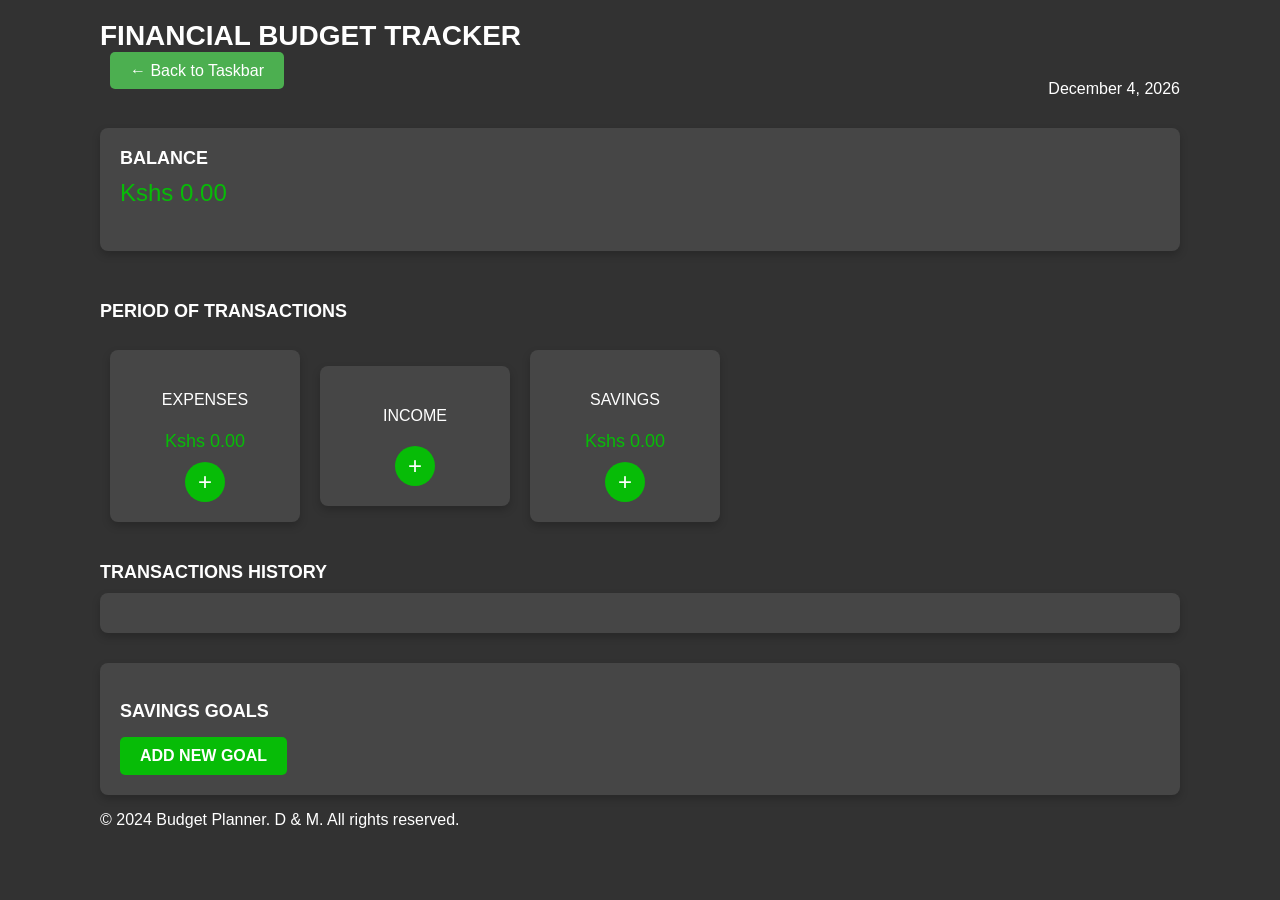
<file: dashboard.html>
<!DOCTYPE html>
<html lang="en">
<head>
    <meta charset="UTF-8" />
    <meta name="viewport" content="width=device-width, initial-scale=1.0" />
    <title>Dashboard</title>
    <link rel="stylesheet" href="dashboard.css" />
</head>
<body>
    <!-- Header -->
    <div class="header">
        <div class="logo"> FINANCIAL BUDGET TRACKER</div>
        
    </div>

    <!-- Back Button -->
    <div class="back-button-container">
        <a href="taskbar.html" class="back-button">&#8592; Back to Taskbar</a>
    </div>
   
    <!-- DATE -->
    <div class="date"></div>

    <!-- ACCOUNT BALANCE -->
    <div class="account-balance card">
        <h3>BALANCE</h3>
        <p id="balance-amount">Kshs 0.00</p>
    </div>

    <!-- OVERLAYS -->
    <!-- EXPENSE OVERLAY -->
    <div id="expense-overlay" class="overlay">
        <div class="overlay-content">
            <h3>Add Expense</h3>
            <form id="expense-form">
                <label for="expenseName">What are you spending on:</label>
                <input type="text" id="expenseName" name="expenseName" placeholder="Enter expense name" required />
                <label for="expenseAmount">How much are you spending (Kshs):</label>
                <input type="number" id="expenseAmount" name="expenseAmount" placeholder="Enter amount" required />
                <label for="expenseDate">Date:</label>
                <input type="date" id="expenseDate" name="expenseDate" required />
                <label for="expenseCategory">Category:</label>
                <select id="expenseCategory" name="expenseCategory" required>
                    <option value="Food">Food</option>
                    <option value="Transport">Transport</option>
                    <option value="Entertainment">Entertainment</option>
                    <option value="Miscellaneous">Miscellaneous</option>
                </select>
                <button type="submit" class="overlay-button">Add Expense</button>
                <button type="button" class="overlay-close" id="closeExpenseOverlay">Cancel</button>
            </form>
        </div>
    </div>

    <!-- INCOME OVERLAY -->
    <div id="income-overlay" class="overlay">
        <div class="overlay-content">
            <h3>Add Income</h3>
            <form id="income-form">
                <label for="incomeName">Source of income:</label>
                <input type="text" id="incomeName" name="incomeName" placeholder="Enter income source" required />
                <label for="incomeAmount">How much did you earn (Kshs):</label>
                <input type="number" id="incomeAmount" name="incomeAmount" placeholder="Enter amount" required />
                <label for="incomeDate">Date:</label>
                <input type="date" id="incomeDate" name="incomeDate" required />
                <button type="submit" class="overlay-button">Add Income</button>
                <button type="button" class="overlay-close" id="closeIncomeOverlay">Cancel</button>
            </form>
        </div>
    </div>

    <!-- SAVINGS OVERLAY -->
    <div id="savings-overlay" class="overlay">
        <div class="overlay-content">
            <h3>Add Savings</h3>
            <form id="savings-form">
                <label for="savingsAmount">How much are you saving (Kshs):</label>
                <input type="number" id="savingsAmount" name="savingsAmount" placeholder="Enter amount" required />
                <label for="savingsDate">Date:</label>
                <input type="date" id="savingsDate" name="savingsDate" required />
                <button type="submit" class="overlay-button">Add Savings</button>
                <button type="button" class="overlay-close" id="closeSavingsOverlay">Cancel</button>
            </form>
        </div>
    </div>

    <!-- SAVINGS GOALS OVERLAY -->
    <div id="goal-overlay" class="overlay">
        <div class="overlay-content">
            <h3>Add Savings Goal</h3>
            <form id="goal-form">
                <label for="goalName">What are you saving towards:</label>
                <input type="text" id="goalName" name="goalName" placeholder="Enter goal name" required />
                <label for="goalTarget">Target Amount (Kshs):</label>
                <input type="number" id="goalTarget" name="goalTarget" placeholder="Enter target amount" required />
                <label for="goalDate">Target Date:</label>
                <input type="date" id="goalDate" name="goalDate" required />
                <button type="submit" class="overlay-button">Add Goal</button>
                <button type="button" class="overlay-close" id="closeGoalOverlay">Cancel</button>
            </form>
        </div>
    </div>

    <!-- PERIOD BETWEEN -->
    <div class="period-between">
        <h3>PERIOD OF TRANSACTIONS</h3>
        <div class="card-container">
            <div class="expenses">
                <h4>EXPENSES</h4>
                <p class="amount" id="expensesAmount">Kshs 0.00</p>
                <button class="circular-button" id="addExpenseButton">+</button>
            </div>
            <div class="income">
                <h4>INCOME</h4>
                <p class="amount" id="incomeAmount"><span id="incomeAmount"></span></p>
                <button class="circular-button" id="addIncomeButton">+</button>
            </div>
            <div class="savings">
                <h4>SAVINGS</h4>
                <p class="amount" id="totalSavingsAmount">Kshs 0.00</p>
                <button class="circular-button" id="addSavingsButton">+</button>
            </div>
        </div>
    </div>

    <!-- TRANSACTIONS HISTORY -->
    <div class="transactions-history">
        <h3>TRANSACTIONS HISTORY</h3>
        <div class="transaction-card">
            <ul class="transaction-list" id="transactionList">
                <!-- Transaction items will be dynamically inserted here -->
            </ul>
        </div>
    </div>

    <!-- SAVINGS GOALS -->
    <div class="savings-goals">
        <h3>SAVINGS GOALS</h3>
        <div id="goalsContainer">
            <!-- Individual Savings Goals will be dynamically inserted here -->
        </div>
        <button class="add-goal-button" id="addGoalButton">ADD NEW GOAL</button>
    </div>

    <!-- FOOTER -->
    <div class="footer">
        <p>&copy; 2024 Budget Planner. D & M. All rights reserved.</p>
    </div>

    <!-- SCRIPTS -->
    <script src="script.js"></script>
</body>
</html>
</file>
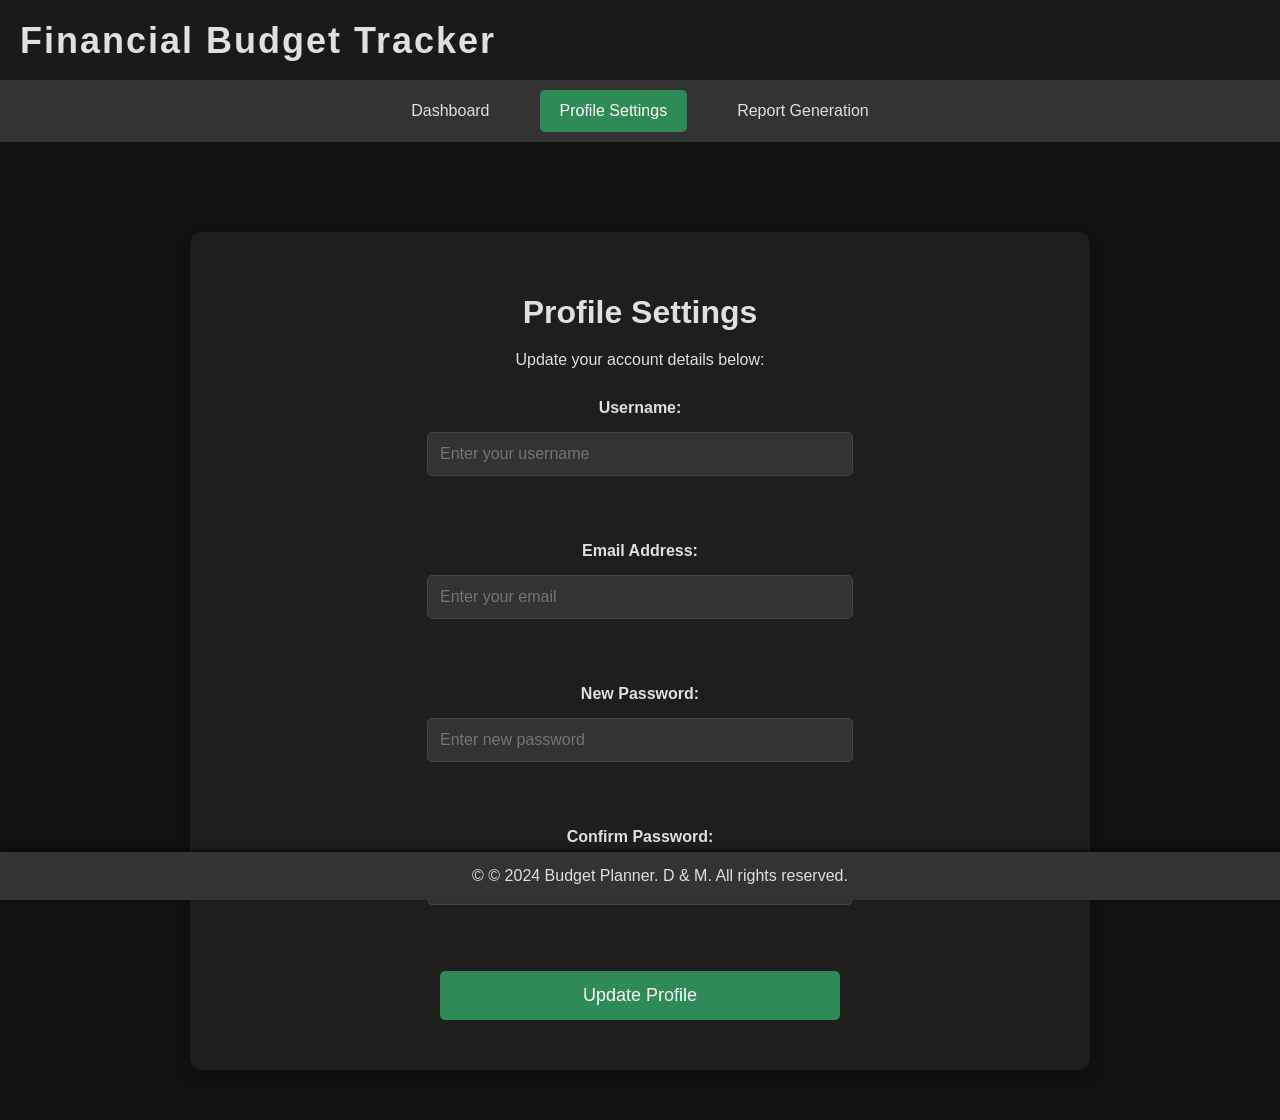
<file: profile.html>
<!DOCTYPE html>
<html lang="en">
<head>
    <meta charset="UTF-8">
    <meta name="viewport" content="width=device-width, initial-scale=1.0">
    <title>Profile Settings</title>
    <link rel="stylesheet" href="profile.css">
</head>
<body>
    <!-- Header -->
    <div class="header">
        <div class="logo">Financial Budget Tracker</div>
    </div>

    <!-- Taskbar -->
    <div class="taskbar">
        <a href="dashboard.html">Dashboard</a>
        <a href="profile.html" class="active">Profile Settings</a>
        <a href="report.html">Report Generation</a>
    </div>

    <!-- Main Content -->
    <div class="main-content">
        <div class="card">
            <h3>Profile Settings</h3>
            <p>Update your account details below:</p>

            <!-- Update Profile Form -->
            <form id="updateProfileForm">
                <label for="username">Username:</label>
                <input type="text" id="username" name="username" placeholder="Enter your username" required><br><br>

                <label for="email">Email Address:</label>
                <input type="email" id="email" name="email" placeholder="Enter your email" required><br><br>

                <label for="password">New Password:</label>
                <input type="password" id="password" name="password" placeholder="Enter new password" required><br><br>

                <label for="confirmPassword">Confirm Password:</label>
                <input type="password" id="confirmPassword" name="confirmPassword" placeholder="Confirm your new password" required><br><br>

                <button type="submit">Update Profile</button>
            </form>

            <!-- Error/Success Message -->
            <div id="updateMessage" class="message"></div>
        </div>
    </div>

    <!-- Footer -->
    <div class="footer">
        &copy; © 2024 Budget Planner. D & M. All rights reserved.
    </div>

    <!-- JavaScript -->
    <script>
        document.getElementById('updateProfileForm').addEventListener('submit', function(event) {
            event.preventDefault(); // Prevent default form submission

            const username = document.getElementById('username').value;
            const email = document.getElementById('email').value;
            const password = document.getElementById('password').value;
            const confirmPassword = document.getElementById('confirmPassword').value;

            if (password !== confirmPassword) {
                document.getElementById('updateMessage').innerText = "Passwords do not match.";
                document.getElementById('updateMessage').style.color = "red";
                return;
            }

            // Placeholder for actual update logic
            document.getElementById('updateMessage').innerText = "Profile updated successfully!";
            document.getElementById('updateMessage').style.color = "green";
        });
        
    </script>
</body>
</html>
</file>
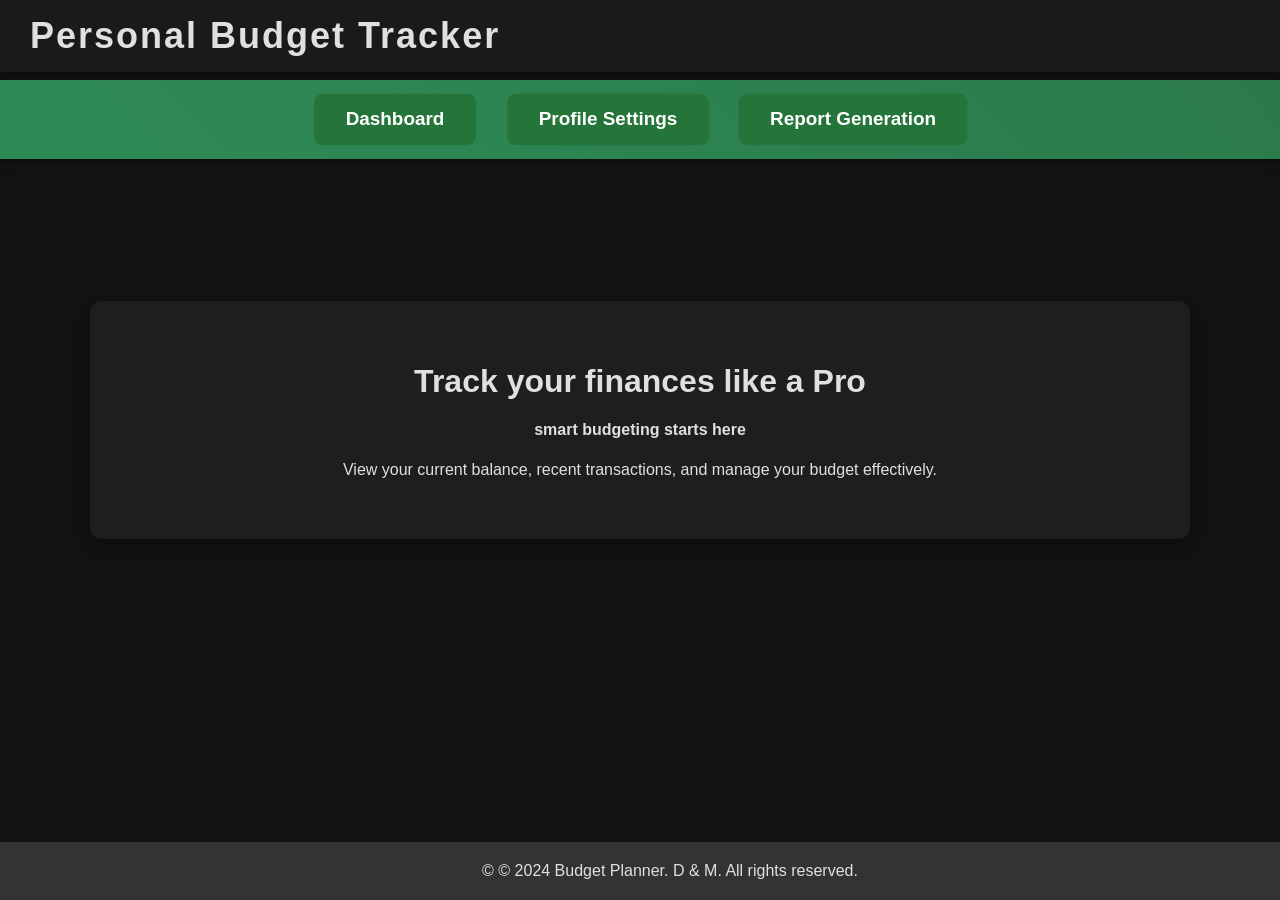
<file: taskbar.html>
<!DOCTYPE html>
<html lang="en">
<head>
    <meta charset="UTF-8">
    <meta name="viewport" content="width=device-width, initial-scale=1.0">
    <title>Dashboard</title>
    <link rel="stylesheet" href="taskbar.css">
</head>
<body>
    <!-- Header -->
    <div class="header">
        <div class="logo">Personal Budget Tracker</div>
    </div>

    <!-- Taskbar -->
    <div class="taskbar">
        <a href="dashboard.html" class="active">Dashboard</a>
        <a href="profile.html" class="active">Profile Settings</a>
        <a href="report.html" class="active">Report Generation</a>
    </div>

</div>
   
<!-- Main Content -->
<div class="main-content">
    <div class="card">
        <h3>Track your finances like a Pro</h3>
        <h4>smart budgeting starts here</h4>
        <p>View your current balance, recent transactions, and manage your budget effectively.</p>
    </div>
</div>

<!-- Footer -->
<div class="footer">
    &copy; © 2024 Budget Planner. D & M. All rights reserved.
</div>
</body>
</html>
</file>
<file: dashboard.css>
html, body {
    margin: 0 50px;
    margin-top: 10px;
    color: white;
    background-color: rgb(50, 50, 50);

    font-family: 'Arial', sans-serif;;
}

/* .header {
    display: flex;
    justify-content: space-between;
    align-items: center;
} */

/* Header */
.header {
    display: flex;
    justify-content: space-between;
    align-items: center;
    margin-bottom: 10px;
}

/* Logo */
.logo {
    font-size: 28px;
    font-weight: 700;
}


/* PROFILE */
.profile {
    text-decoration: none;
}

.profile-image {
    width: 40px;
    height: 40px;
    border-radius: 50%;
    cursor: pointer;
    transition: transform 0.2s;
}

.profile-image:hover {
    transform: scale(1.1);
}


/* DATE */
.date {
    text-align: right;
    font-weight: 100;
    font-size: 16px;

    margin-bottom: 30px;
}

/* Account Balance Card */
.account-balance {
    background-color: rgb(70, 70, 70);
    border-radius: 8px;
    padding: 20px;
    text-align: left;
    box-shadow: 0 4px 8px rgba(0, 0, 0, 0.2);
    transition: transform 0.2s;
}

.account-balance h3 {
    margin: 0 0 2px 0;
    font-size: 18px;
    font-weight: 700;
}

.account-balance p {
    margin-top: 10px;
    font-size: 24px;
    font-weight: 100;
    color: rgb(7, 188, 7);
}

/* Add hover effect for the card */
.account-balance:hover {
    transform: scale(1.05);
}




/* PERIOD BETWEEN */
.period-between {
    margin-top: 50px;
}

.period-between h3 {
    font-size: 18px;
    
}

.period-between h4 {
    font-weight: 100;
}


/* Overlay Styles */
.overlay {
    display: none;
    /* Keep it hidden initially */
    position: fixed;
    /* Fixed position to cover the whole viewport */
    top: 0;
    /* Position from the top */
    left: 0;
    /* Position from the left */
    width: 100%;
    /* Full width */
    height: 100%;
    /* Full height */
    background-color: rgba(0, 0, 0, 0.5);
    /* Semi-transparent background */
    z-index: 999;
    /* Ensure it's above other content */
}

/* Overlay Content Styles */
.overlay-content {
    position: absolute;
    top: 50%;
    left: 50%;
    transform: translate(-50%, -50%);
    background-color: rgb(70, 70, 70);
    padding: 20px;
    border-radius: 8px;
    box-shadow: 0 4px 8px rgba(0, 0, 0, 0.2);
    width: 300px;
    color: white;
}

.overlay-content h3 {
    margin-bottom: 20px;
    color: white;
    /* White text */
    text-align: center;
}

.overlay-content label {
    display: block;
    margin-bottom: 5px;
    color: white;
    /* White text for labels */
}

.overlay-content input,
.overlay-content select {
    width: 100%;
    padding: 8px;
    margin-bottom: 15px;
    border-radius: 5px;
    border: none;
    background-color: rgb(50, 50, 50);
    /* Dark gray background for inputs */
    color: white;
    /* White text for inputs */
}

.overlay-content button {
    width: 100%;
    padding: 10px;
    background-color: rgb(7, 188, 7);
    /* Green background for buttons */
    color: white;
    /* White text for buttons */
    border: none;
    border-radius: 5px;
    cursor: pointer;
    transition: background-color 0.3s ease;
    /* Smooth transition for hover */
}

.overlay-content button:hover {
    background-color: rgb(10, 220, 10);
    /* Lighter green on hover */
}

/* Close Button */
.overlay-close {
    background-color: red;
    /* Red for close button */
    margin-top: 10px;
}

.overlay-close:hover {
    background-color: darkred;
    /* Darker red on hover */
}

/* Parent container for the cards */
.card-container {
    display: flex;
    justify-content: 30px;
    align-items: center;
    margin: 0;
    margin-left: 0;
}

/* Cards layout */
.expenses,
.income,
.savings {
    background-color: rgb(70, 70, 70);
    border-radius: 8px;
    padding: 20px;
    text-align: center;
    box-shadow: 0 4px 8px rgba(0, 0, 0, 0.2);
    transition: transform 0.2s;
    margin: 10px;
    /* Add margin for space between cards */
    flex: 0 1 auto;
    /* Prevents cards from growing but allows shrinking */
    width: 150px;
    /* Fixed width for uniformity */
}

.expenses:hover,
.income:hover,
.savings:hover {
    transform: scale(1.05);
}

/* Button styles */
.circular-button {
    background-color: rgb(7, 188, 7);
    border: none;
    color: white;
    border-radius: 50%;
    width: 40px;
    height: 40px;
    font-size: 24px;
    cursor: pointer;
    transition: background-color 0.2s;
}

.circular-button:hover {
    background-color: rgb(10, 220, 10);
}

/* Amount styling */
.amount {
    font-size: 18px;
    font-weight: 100;
    color: rgb(7, 188, 7);
    margin: 10px 0;
}



/* Transactions History */
.transactions-history {
    margin-top: 30px;
}

.transactions-history h3 {
    font-size: 18px;
    font-weight: 700;
    margin-bottom: 10px;
}

/* Transaction Card Styling */
.transaction-card {
    background-color: rgb(70, 70, 70);
    border-radius: 8px;
    padding: 20px;
    box-shadow: 0 4px 8px rgba(0, 0, 0, 0.2);
    transition: transform 0.2s;
    max-height: 300px;
    /* Set a maximum height */
    overflow-y: auto;
    /* Enable vertical scrolling */
}

.transaction-card:hover {
    transform: scale(1.05);
}

/* Transaction List */
.transaction-list {
    list-style: none;
    padding: 0;
    margin: 0;
}

/* Transaction Item */
.transaction-item {
    display: flex;
    justify-content: space-between;
    align-items: center;
    padding: 10px 0;
    border-bottom: 1px solid rgba(255, 255, 255, 0.1);
}

.transaction-item:last-child {
    border-bottom: none;
}

/* Transaction Number */
.transaction-number {
    font-weight: 700;
    font-size: 16px;
    margin-right: 10px;
    color: #f1f1f1;
}

/* Transaction Details (Name and Date) */
.transaction-details {
    display: flex;
    flex-direction: column;
    flex-grow: 1;
}

.transaction-name {
    font-weight: 400;
}

.transaction-date {
    font-size: 14px;
    font-weight: 100;
    color: rgba(255, 255, 255, 0.6);
}

/* Transaction Amount */
.transaction-amount {
    font-weight: 700;
    color: #ff4d4d;
    /* Red for expenses */
}

.transaction-amount.income {
    color: rgb(7, 188, 7);
    /* Green for income */
}



/* Savings Goals Section */
.savings-goals {
    background-color: rgb(70, 70, 70);
    border-radius: 8px;
    padding: 20px;
    box-shadow: 0 4px 8px rgba(0, 0, 0, 0.2);
    margin-top: 30px;
    transition: transform 0.2s;
}

.savings-goals:hover {
    transform: scale(1.05);
}

/* Savings Goals Title */
.savings-goals h3 {
    font-size: 18px;
    font-weight: 700;
    margin-bottom: 15px;
    color: white;
}

/* Individual Goal Card */
.goal {
    margin-bottom: 20px;
}

/* Goal Details (Name and Amount) */
.goal-details {
    display: flex;
    justify-content: space-between;
    margin-bottom: 5px;
}

.goal-name {
    font-size: 16px;
    font-weight: 100;
    color: white;
}

.goal-amount {
    font-size: 16px;
    color: rgba(7, 188, 7, 1);
}

/* Progress Bar Container */
.goal-progress-bar {
    width: 100%;
    background-color: rgba(255, 255, 255, 0.1);
    border-radius: 8px;
    height: 10px;
    overflow: hidden;
    margin-bottom: 10px;
}

/* Progress Bar Fill */
.goal-progress {
    background-color: rgb(7, 188, 7);
    height: 100%;
    transition: width 0.4s ease;
}

/* Add New Goal Button */
.add-goal-button {
    background-color: rgb(7, 188, 7);
    color: white;
    border: none;
    padding: 10px 20px;
    font-size: 16px;
    font-weight: 600;
    border-radius: 5px;
    cursor: pointer;
    transition: background-color 0.3s, transform 0.2s;
}

.add-goal-button:hover {
    background-color: rgb(10, 220, 10);
    transform: scale(1.05);
}

/* Back Button Styling */
.back-button {
    color: white;
    text-decoration: none;
    padding: 10px 20px;
    margin: 0 10px;
    background-color: #4caf50;
    border-radius: 5px;
    transition: background-color 0.3s;
}

.back-button:hover {
    background-color: #45a049;
}
</file>
<file: profile.css>
/* General body styles */
body {
    font-family: 'Arial', sans-serif;
    margin: 0;
    padding: 0;
    background-color: #121212; /* Dark background */
    color: #e0e0e0; /* Light text for contrast */
    box-sizing: border-box;
}

/* Header styles */
.header {
    display: flex;
    justify-content: space-between;
    align-items: center;
    background-color: #1a1a1a; /* Dark grey background */
    color: #e0e0e0; /* Light text */
    padding: 20px;
    box-shadow: 0px 2px 10px rgba(0, 0, 0, 0.5);
}

.logo {
    font-size: 36px;
    font-weight: bold;
    letter-spacing: 2px;
}

/* Taskbar styles */
.taskbar {
    display: flex;
    justify-content: center;
    background-color: #333; /* Darker grey */
    padding: 10px 0;
    position: fixed;
    top: 80px;
    left: 0;
    right: 0;
    z-index: 99;
}

.taskbar a {
    color: #e0e0e0; /* Light text */
    text-decoration: none;
    padding: 12px 20px;
    margin: 0 15px;
    border-radius: 5px;
    transition: background-color 0.3s, color 0.3s;
}

.taskbar a.active {
    background-color: #2e8b57; /* Dark green */
    color: #fff;
}

.taskbar a:hover {
    background-color: #2e8b57; /* Dark green */
    color: #fff;
}

/* Main content */
.main-content {
    padding: 120px 20px 20px; /* Padding for fixed header and taskbar */
    max-width: 900px;
    margin: auto;
}

/* Card styles */
.card {
    background-color: #1e1e1e; /* Dark card background */
    padding: 30px;
    margin: 30px 0;
    border-radius: 12px; /* Soft rounded corners */
    box-shadow: 0 6px 12px rgba(0, 0, 0, 0.3); /* More pronounced shadow */
    text-align: center;
}

.card h3 {
    font-size: 32px;
    font-weight: bold;
    margin-bottom: 20px;
}

.card p {
    font-size: 16px;
    margin-bottom: 30px;
}

/* Form styles */
form {
    display: flex;
    flex-direction: column;
    align-items: center;
    gap: 15px;
}

form label {
    font-size: 16px;
    font-weight: 600;
}

form input {
    padding: 12px;
    background-color: #333;
    border: 1px solid #444;
    border-radius: 5px;
    color: #e0e0e0;
    font-size: 16px;
    width: 100%;
    max-width: 400px;
}

form button {
    background-color: #2e8b57; /* Green button */
    color: #fff;
    padding: 14px 25px;
    border: none;
    border-radius: 5px;
    cursor: pointer;
    font-size: 18px;
    transition: background-color 0.3s;
    width: 100%;
    max-width: 400px;
}

form button:hover {
    background-color: #25753a; /* Darker green on hover */
}

/* Message styles */
.message {
    margin-top: 20px;
    font-size: 16px;
    font-weight: bold;
}

.message.success {
    color: green;
}

.message.error {
    color: red;
}

/* Footer styles */
.footer {
    text-align: center;
    padding: 15px 20px;
    background-color: #333; /* Dark footer */
    color: #e0e0e0; /* Light text */
    position: fixed;
    bottom: 0;
    width: 100%;
    box-shadow: 0px -2px 5px rgba(0, 0, 0, 0.5);
}

/* Responsive Design */
@media (max-width: 768px) {
    .header {
        flex-direction: column;
        align-items: center;
    }

    .taskbar {
        flex-direction: column;
        padding: 10px 0;
    }

    .taskbar a {
        margin: 10px 0;
    }

    .card {
        padding: 20px;
    }

    .message {
        font-size: 14px;
    }
}
</file>
<file: taskbar.css>
/* General body styles */
body {
    font-family: 'Arial', sans-serif;
    margin: 0;
    padding: 0;
    background-color: #121212; /* Dark background */
    color: #e0e0e0; /* Light text for contrast */
    box-sizing: border-box;
}

/* Header styles */
.header {
    display: flex;
    justify-content: space-between;
    align-items: center;
    background-color: #1a1a1a; /* Dark grey background */
    color: #e0e0e0; /* Light text */
    padding: 15px 30px;
    box-shadow: 0px 2px 10px rgba(0, 0, 0, 0.5);
}

.logo {
    font-size: 36px;
    font-weight: bold;
    letter-spacing: 2px;
}

/* Taskbar styles */
.taskbar {
    display: flex;
    justify-content: center;
    background: linear-gradient(45deg, #2e8b57, #2b7a4c); /* Green gradient */
    padding: 15px 0;
    position: sticky;
    top: 80px;
    z-index: 99;
    box-shadow: 0 4px 8px rgba(0, 0, 0, 0.3);
    transition: all 0.3s ease;
}

/* Links inside the taskbar */
.taskbar a {
    color: #e0e0e0; /* Light text */
    text-decoration: none;
    padding: 14px 30px;
    margin: 0 20px;
    font-size: 18px;
    font-weight: 600;
    transition: background-color 0.3s, color 0.3s, transform 0.3s ease;
    border-radius: 8px;
}

/* Active link */
.taskbar a.active {
    background-color: #25753a; /* Darker green */
    color: #fff;
    transform: scale(1.05);
}

/* Hover effects for links */
.taskbar a:hover {
    background-color: #25753a; /* Dark green on hover */
    color: #fff;
    transform: scale(1.05);
}

/* Main content styling */
.main-content {
    padding: 120px 20px 20px; /* Padding for header and taskbar */
    max-width: 1100px;
    margin: auto;
}

/* Card styles */
.card {
    background-color: #1e1e1e; /* Dark card background */
    padding: 30px;
    margin: 30px 0;
    border-radius: 12px; /* Soft rounded corners */
    box-shadow: 0 6px 12px rgba(0, 0, 0, 0.3); /* More pronounced shadow */
    text-align: center;
}

.card h3 {
    font-size: 32px;
    font-weight: bold;
    margin-bottom: 20px;
}

.card p {
    font-size: 16px;
    margin-bottom: 30px;
}

/* Footer styles */
.footer {
    text-align: center;
    padding: 20px 30px;
    background-color: #333; /* Dark footer */
    color: #e0e0e0; /* Light text */
    position: fixed;
    bottom: 0;
    width: 100%;
}

/* Responsive Design */
@media (max-width: 768px) {
    .header {
        flex-direction: column;
        align-items: center;
    }

    .taskbar {
        flex-direction: column;
    }

    .taskbar a {
        margin: 10px 0;
        padding: 12px 20px;
    }

    .card {
        padding: 20px;
    }
}
</file>
